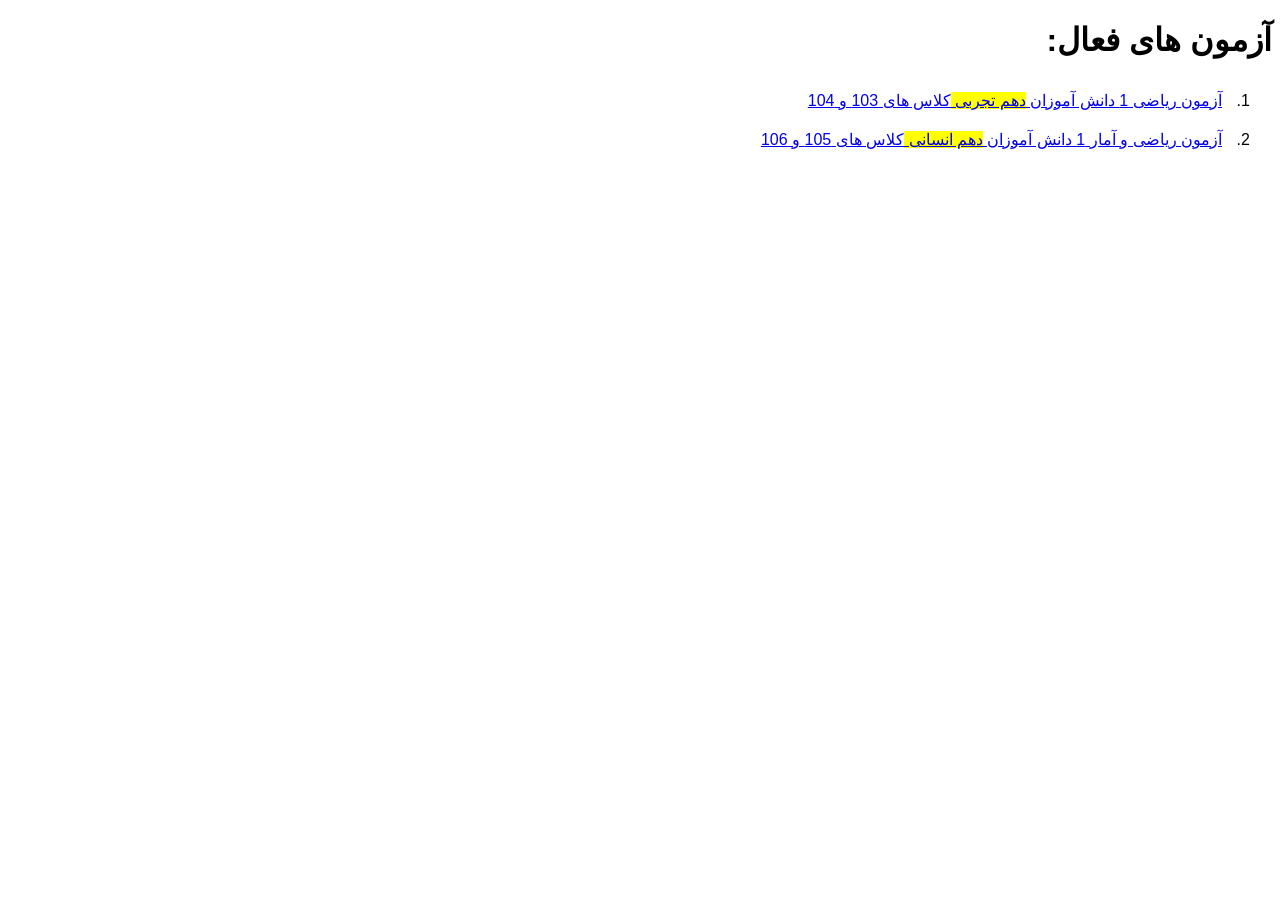
<file: index.html>
<!DOCTYPE html>
<html lang="fa" dir="rtl">
<head>
    <meta charset="UTF-8">
    <meta name="viewport" content="width=device-width, initial-scale=1.0">
    <title>امتحان ریاضی: یعقوبیان</title>
<link rel="stylesheet" href="style.css">
</head>
<body>
    <h1>آزمون های فعال:</h1>
   <ol>
<li><a href="tests/1404-1405/riazi1.html"> آزمون ریاضی 1 دانش آموزان <span class="hilite"> دهم تجربی </span> کلاس های 103 و 104</a></li>
<li><a href="tests/1404-1405/riaziVamar1.html">آزمون ریاضی و آمار 1 دانش آموزان <span class="hilite"> دهم انسانی </span> کلاس های 105 و 106</a></li>
   </ol>
    
</body>
</html>
</file>
<file: style.css>
* {font-family: 'Segoe UI', Tahoma, Geneva, Verdana, sans-serif;}

.hilite {background-color: yellow;}

li {padding: 10px;}

img {max-width:100%; height:auto}
</file>
